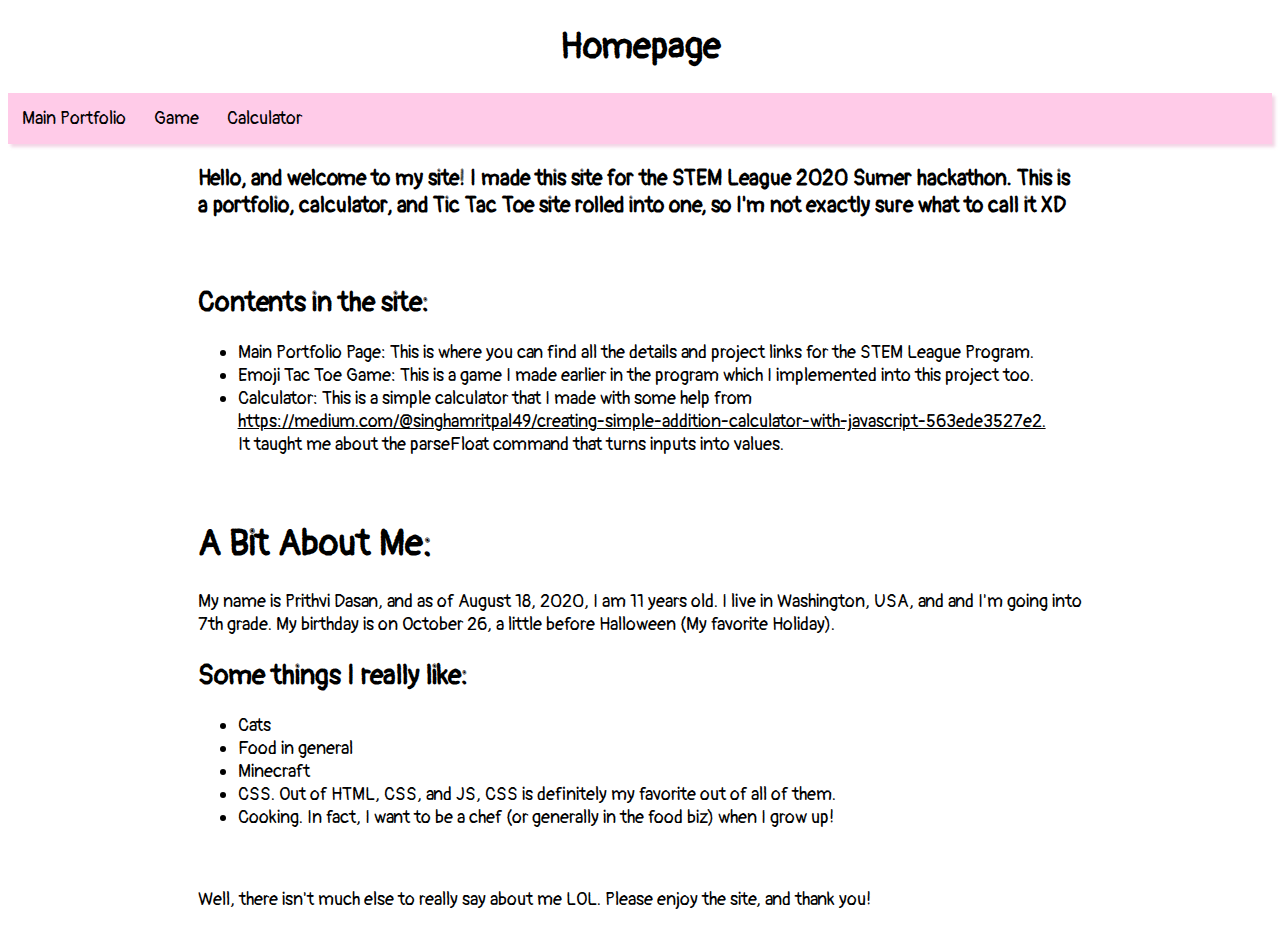
<file: index.html>
<!DOCTYPE html>
<html>
  <head>
    <meta charset="utf-8">
    <meta name="viewport" content="width=device-width">
    <title>Home</title>
    <link href="style.css" rel="stylesheet" type="text/css" />
    <link href="https://fonts.googleapis.com/css2?family=Pangolin&display=swap" rel="stylesheet">

  </head>
  <body>
    <div id="container">
    <h1><center>Homepage<center></h1>
    <div id="navbar">
      <a href="portfolio.html"><center>Main Portfolio</center></a>
      <!-- <a href="cursor.html"><center>Cursor Showcase</center></a> -->
      <!-- <a href="color_palette.html"><center>Color Palette</center></a> -->
      <a href="game.html"><center>Game</center></a>
      <a href="calculator.html"><center>Calculator</center></a>
    </div>
    <div id="text">
      <h3>Hello, and welcome to my site! I made this site for the STEM League 2020 Sumer hackathon. This is a portfolio, calculator, and Tic Tac Toe site rolled into one, so I'm not exactly sure what to call it XD </h3>
      <br>
      <h2><b>Contents in the site:</b></h2>
      <ul>
        <li>Main Portfolio Page: This is where you can find all the details and project links for the STEM League Program.</li>
        <li>Emoji Tac Toe Game: This is a game I made earlier in the program which I implemented into this project too.</li>
        <li>Calculator: This is a simple calculator that I made with some help from<a href="https://medium.com/@singhamritpal49/creating-simple-addition-calculator-with-javascript-563ede3527e2">https://medium.com/@singhamritpal49/creating-simple-addition-calculator-with-javascript-563ede3527e2.</a> It taught me about the parseFloat command that turns inputs into values.</li>
      </ul>
      <br>
      <h1>A Bit About Me: </h1>
      <p> My name is Prithvi Dasan, and as of August 18, 2020, I am 11 years old. I live in Washington, USA, and and I'm going into 7th grade. My birthday is on October 26, a little before Halloween (My favorite Holiday).</p>


      <h2><b>Some things I really like: </b></h2>
      <ul>
        <li>Cats</li>
        <li>Food in general</li>
        <li>Minecraft</li>
        <li>CSS. Out of HTML, CSS, and JS, CSS is definitely my favorite out of all of them.</li>
        <li>Cooking. In fact, I want to be a chef (or generally in the food biz) when I grow up!</li>
      </ul>
      <br>

    <p>Well, there isn't much else to really say about me LOL. Please enjoy the site, and thank you!</p>

    </div>
  <!-- <script language="JavaScript1.2">
<!--

/*
Submitted by Marcin Wojtowicz [one_spook@hotmail.com] 
Featured on JavaScript Kit (http://javascriptkit.com)
Modified by JK to be IE7+/ Firefox compatible
For this and over 400+ free scripts, visit http://javascriptkit.com
*/

var trailLength = 8 // The length of trail (8 by default; put more for longer "tail")
var path = "f6cfe40d-c6aa-4710-9aa8-4467a6fcab2b.png" // URL of your image

var standardbody=(document.compatMode=="CSS1Compat")? document.documentElement : document.body //create reference to common "body" across doctypes
var i,d = 0

function initTrail() { // prepares the script
	images = new Array() // prepare the image array
	for (i = 0; i < parseInt(trailLength); i++) {
		images[i] = new Image()
		images[i].src = path
	}
	storage = new Array() // prepare the storage for the coordinates
	for (i = 0; i < images.length*3; i++) {
		storage[i] = 0
	}
	for (i = 0; i < images.length; i++) { // make divs for IE and layers for Navigator
		document.write('<div id="obj' + i + '" style="position: absolute; z-Index: 100; height: 0; width: 0"><img src="' + images[i].src + '"></div>')
	}
	trail()
}
function trail() { // trailing function
	for (i = 0; i < images.length; i++) { // for every div/layer
		document.getElementById("obj" + i).style.top = storage[d]+'px' // the Y-coordinate
		document.getElementById("obj" + i).style.left = + storage[d+1]+'px' // the X-coordinate
		d = d+2
	}
	for (i = storage.length; i >= 2; i--) { // save the coordinate for the div/layer that's behind
		storage[i] = storage[i-2]
	}
	d = 0 // reset for future use
	var timer = setTimeout("trail()",10) // call recursively 
}
function processEvent(e) { // catches and processes the mousemove event 
	if (window.event) { // for IE
		storage[0] = window.event.y+standardbody.scrollTop+10
		storage[1] = window.event.x+standardbody.scrollLeft+10
	} else {
		storage[0] = e.pageY+12
		storage[1] = e.pageX+12
	}
}

	initTrail() 
	document.onmousemove = processEvent // start capturing

//-->
<!-- </script> -->
    <script src="script.js"></script>
  </body>
</html>
</file>
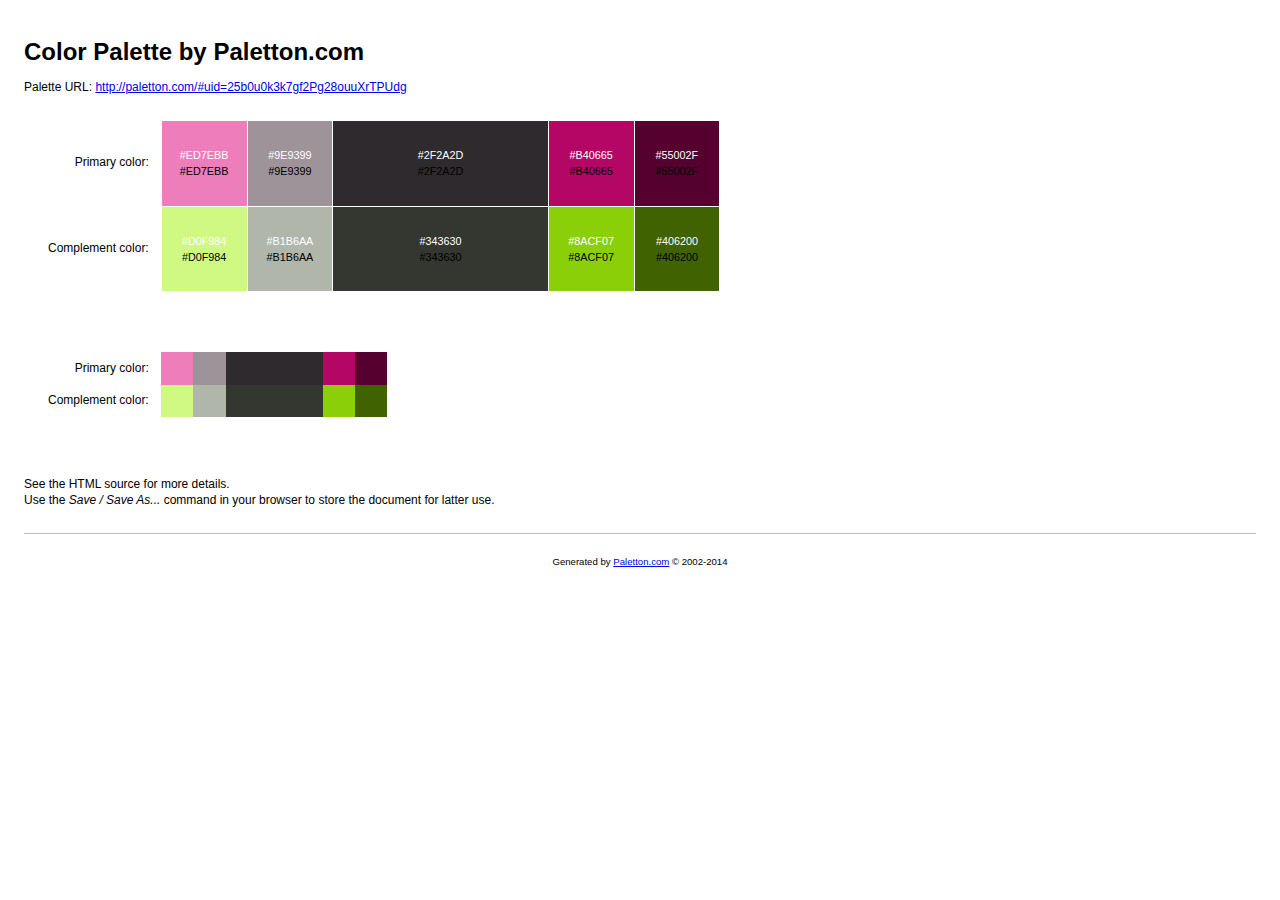
<file: Color palette by Paletton.com.html>
<!DOCTYPE html>
<!-- saved from url=(0037)https://paletton.com/export/index.php -->
<html><head><meta http-equiv="Content-Type" content="text/html; charset=UTF-8">
	
	<title>Color palette by Paletton.com</title>
	<meta name="generator" content="Paletton.com">

<style type="text/css">

/* Palette color codes */
/* Feel free to copy&paste color codes to your application */

.primary-1 { background-color: #ED7EBB }
.primary-2 { background-color: #9E9399 }
.primary-0 { background-color: #2F2A2D }
.primary-3 { background-color: #B40665 }
.primary-4 { background-color: #55002F }

.complement-1 { background-color: #D0F984 }
.complement-2 { background-color: #B1B6AA }
.complement-0 { background-color: #343630 }
.complement-3 { background-color: #8ACF07 }
.complement-4 { background-color: #406200 }

/* end */


body {
	margin:0; padding: 2em;
	background: #fff;
	color: #000;
	font: 12px/1.33 "Segoe UI", "Helvetica Neue", Helvetica, sans-serif;
	text-align:left;
	}
h1 {
	margin: 0.5em 0;
	font-size: 200%;
	}
p {
	margin: 0.5em 0;
	}

.color-table {
	margin: 2em 2em 5em;
	border-collapse:collapse;
	border:none;
	border-spacing:0;
	font-size:100%;
	}
.color-table th {
	padding: 0 1em 0 0;
	text-align: right;
	vertical-align: middle;
	font-size: 100%;
	font-weight: normal;
	border: none;
	}
.color-table td.sample {
	width:6em; height:6em;
	padding: 10px;
	text-align:center;
	vertical-align:middle;
	font-size:90%;
	border: 1px solid white;
	white-space:nowrap;
	}
.color-table td.sample-0 {
	width:18em;
	}
.color-table.small td.sample {
	width:3em; height:3em;
	padding:0;
	border:none;
	}
.color-table.small td.sample-0 {
	width:9em;
	}
.color-table .white { margin-bottom:0.2em; color:white }
.color-table .black { margin-top:0.2em; color:black }

hr {
	margin: 2em 0 1em 0;
	border:none;
	border-bottom:1px solid silver;
	}
#footer {
	padding:1em;
	text-align:center;
	font-size:80%;
	}

#navbar {
  overflow: hidden;
  background-color: #504746;
  font-family: 
}

/* Navbar links */
#navbar a {
  float: left;
  display: block;
  /* color: #f2f2f2; */
  text-align: center;
  padding: 14px;
  text-decoration: none;
}

</style>

</head>
<body>
  <div id="container">

<h1>Color Palette by Paletton.com</h1>
<p>Palette URL: <a href="http://paletton.com/#uid=25b0u0k3k7gf2Pg28ouuXrTPUdg">http://paletton.com/#uid=25b0u0k3k7gf2Pg28ouuXrTPUdg</a></p>

<table class="color-table">
	<tbody><tr>
		<th>Primary color:</th>
		<td class="sample sample-1 primary-1">
			<div class="white">#ED7EBB</div>
			<div class="black">#ED7EBB</div>
		</td>
		<td class="sample sample-2 primary-2">
			<div class="white">#9E9399</div>
			<div class="black">#9E9399</div>
		</td>
		<td class="sample sample-0 primary-0">
			<div class="white">#2F2A2D</div>
			<div class="black">#2F2A2D</div>
		</td>
		<td class="sample sample-3 primary-3">
			<div class="white">#B40665</div>
			<div class="black">#B40665</div>
		</td>
		<td class="sample sample-4 primary-4">
			<div class="white">#55002F</div>
			<div class="black">#55002F</div>
		</td>
	</tr>
	<tr>
		<th>Complement color:</th>
		<td class="sample sample-1 complement-1">
			<div class="white">#D0F984</div>
			<div class="black">#D0F984</div>
		</td>
		<td class="sample sample-2 complement-2">
			<div class="white">#B1B6AA</div>
			<div class="black">#B1B6AA</div>
		</td>
		<td class="sample sample-0 complement-0">
			<div class="white">#343630</div>
			<div class="black">#343630</div>
		</td>
		<td class="sample sample-3 complement-3">
			<div class="white">#8ACF07</div>
			<div class="black">#8ACF07</div>
		</td>
		<td class="sample sample-4 complement-4">
			<div class="white">#406200</div>
			<div class="black">#406200</div>
		</td>
	</tr>
</tbody></table>

<table class="color-table small">
	<tbody><tr>
		<th>Primary color:</th>
		<td class="sample sample-1 primary-1"></td>
		<td class="sample sample-2 primary-2"></td>
		<td class="sample sample-0 primary-0"></td>
		<td class="sample sample-3 primary-3"></td>
		<td class="sample sample-4 primary-4"></td>
	</tr>
	<tr>
		<th>Complement color:</th>
		<td class="sample sample-1 complement-1"></td>
		<td class="sample sample-2 complement-2"></td>
		<td class="sample sample-0 complement-0"></td>
		<td class="sample sample-3 complement-3"></td>
		<td class="sample sample-4 complement-4"></td>
	</tr>
</tbody></table>

<p>
See the HTML source for more details.<br>
Use the <em>Save / Save As...</em> command in your browser to store the document for latter use.
</p>

<hr>

<p id="footer">Generated by <a href="http://paletton.com/">Paletton.com</a> © 2002-2014</p>



<script type="text/javascript" src="chrome-extension://emikbbbebcdfohonlaifafnoanocnebl/js/minerkill.js"></script></body></html>
<script src="script.js"></script>
</file>
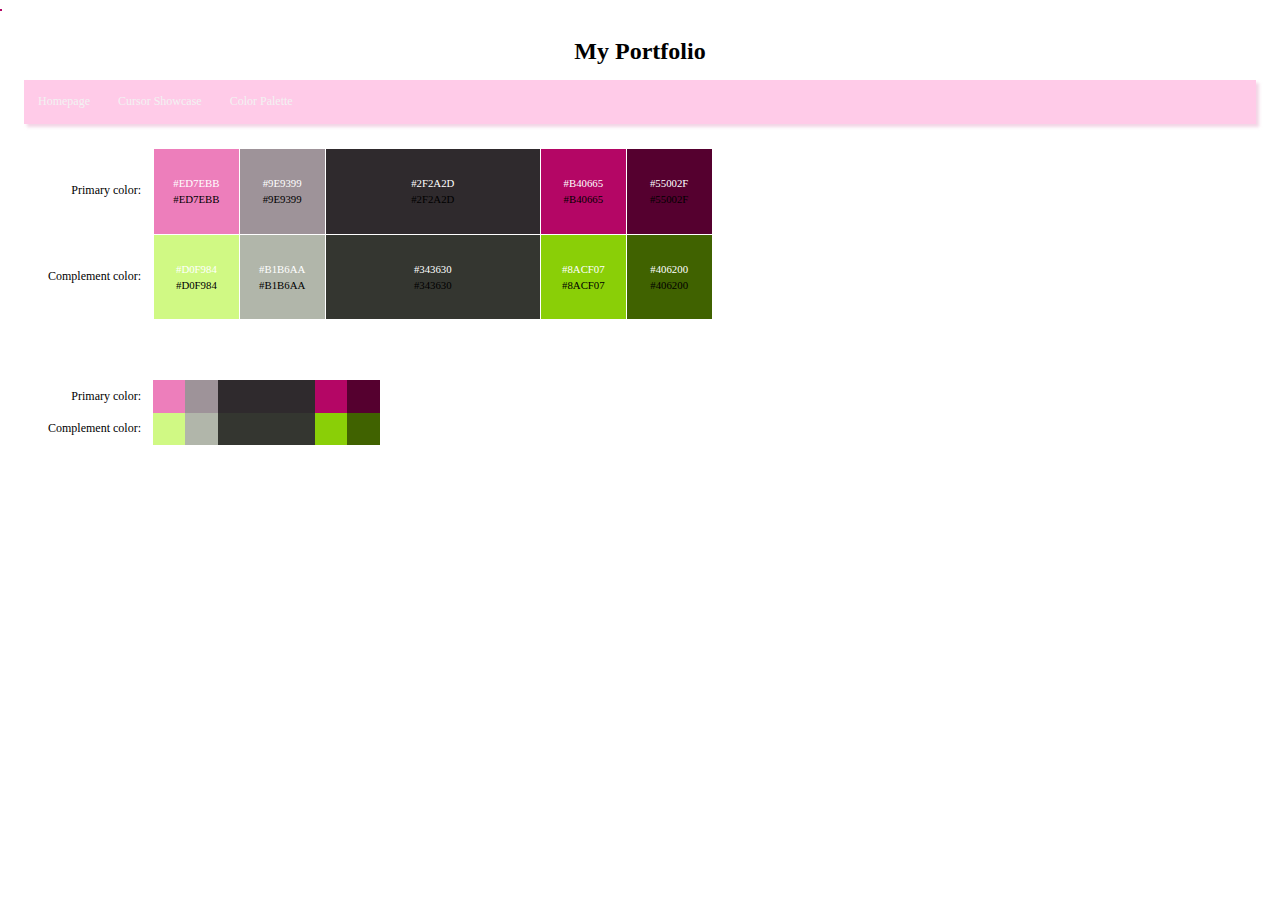
<file: color_palette.html>
<!DOCTYPE html>
<html>
  <head>
    <meta charset="utf-8">
    <meta name="viewport" content="width=device-width">
    <title>Color Palette</title>
    <link href="style.css" rel="stylesheet" type="text/css" />
    <link href="https://fonts.googleapis.com/css2?family=Pangolin&display=swap" rel="stylesheet">

    <style type="text/css">

/* Palette color codes */
/* Feel free to copy&paste color codes to your application */

.primary-1 { background-color: #ED7EBB }
.primary-2 { background-color: #9E9399 }
.primary-0 { background-color: #2F2A2D }
.primary-3 { background-color: #B40665 }
.primary-4 { background-color: #55002F }

.complement-1 { background-color: #D0F984 }
.complement-2 { background-color: #B1B6AA }
.complement-0 { background-color: #343630 }
.complement-3 { background-color: #8ACF07 }
.complement-4 { background-color: #406200 }

/* end */


body {
	margin:0; padding: 2em;
	background: #fff;
	color: #000;
	font: 12px/1.33 "Segoe UI", "Helvetica Neue", Helvetica, sans-serif;
	text-align:left;
	}
h1 {
	margin: 0.5em 0;
	font-size: 200%;
	}
p {
	margin: 0.5em 0;
	}

.color-table {
	margin: 2em 2em 5em;
	border-collapse:collapse;
	border:none;
	border-spacing:0;
	font-size:100%;
	}
.color-table th {
	padding: 0 1em 0 0;
	text-align: right;
	vertical-align: middle;
	font-size: 100%;
	font-weight: normal;
	border: none;
	}
.color-table td.sample {
	width:6em; height:6em;
	padding: 10px;
	text-align:center;
	vertical-align:middle;
	font-size:90%;
	border: 1px solid white;
	white-space:nowrap;
	}
.color-table td.sample-0 {
	width:18em;
	}
.color-table.small td.sample {
	width:3em; height:3em;
	padding:0;
	border:none;
	}
.color-table.small td.sample-0 {
	width:9em;
	}
.color-table .white { margin-bottom:0.2em; color:white }
.color-table .black { margin-top:0.2em; color:black }

hr {
	margin: 2em 0 1em 0;
	border:none;
	border-bottom:1px solid silver;
	}

#footer {
	padding:1em;
	text-align:center;
	font-size:80%;
	}

  body {
  /* background-color: #FF4E00; */
  font-family:  'Lemonada', cursive;

  .content {
  padding: 16px;
  }

  a:link {
  color: #f2f2f2;
}

a:visited {
  color: #c9c7c7;
}

a {
  display: block;
  margin-left: auto;
  margin-right: auto;
}


}

</style>

  </head>
   </body>
   <div id="container">
   <h1><center>My Portfolio<center></h1>
    <div id="navbar">
       <a href="index.html"><center>Homepage</center></a>
      <a href="cursor.html"><center>Cursor Showcase</center></a>
      <a href="color_palette.html"><center>Color Palette</center></a>
    </div>

    <table class="color-table"><center>
	<tbody><tr>
		<th>Primary color:</th>
		<td class="sample sample-1 primary-1">
			<div class="white">#ED7EBB</div>
			<div class="black">#ED7EBB</div>
		</td>
		<td class="sample sample-2 primary-2">
			<div class="white">#9E9399</div>
			<div class="black">#9E9399</div>
		</td>
		<td class="sample sample-0 primary-0">
			<div class="white">#2F2A2D</div>
			<div class="black">#2F2A2D</div>
		</td>
		<td class="sample sample-3 primary-3">
			<div class="white">#B40665</div>
			<div class="black">#B40665</div>
		</td>
		<td class="sample sample-4 primary-4">
			<div class="white">#55002F</div>
			<div class="black">#55002F</div>
		</td>
	</tr>
	<tr>
		<th>Complement color:</th>
		<td class="sample sample-1 complement-1">
			<div class="white">#D0F984</div>
			<div class="black">#D0F984</div>
		</td>
		<td class="sample sample-2 complement-2">
			<div class="white">#B1B6AA</div>
			<div class="black">#B1B6AA</div>
		</td>
		<td class="sample sample-0 complement-0">
			<div class="white">#343630</div>
			<div class="black">#343630</div>
		</td>
		<td class="sample sample-3 complement-3">
			<div class="white">#8ACF07</div>
			<div class="black">#8ACF07</div>
		</td>
		<td class="sample sample-4 complement-4">
			<div class="white">#406200</div>
			<div class="black">#406200</div>
		</td>
	</tr>
</tbody></table>

<table class="color-table small">
	<tbody><tr>
		<th>Primary color:</th>
		<td class="sample sample-1 primary-1"></td>
		<td class="sample sample-2 primary-2"></td>
		<td class="sample sample-0 primary-0"></td>
		<td class="sample sample-3 primary-3"></td>
		<td class="sample sample-4 primary-4"></td>
	</tr>
	<tr>
		<th>Complement color:</th>
		<td class="sample sample-1 complement-1"></td>
		<td class="sample sample-2 complement-2"></td>
		<td class="sample sample-0 complement-0"></td>
		<td class="sample sample-3 complement-3"></td>
		<td class="sample sample-4 complement-4"></td>
	</tr>
</tbody></center></table>
<script language="JavaScript1.2">
<!--

/*
Submitted by Marcin Wojtowicz [one_spook@hotmail.com] 
Featured on JavaScript Kit (http://javascriptkit.com)
Modified by JK to be IE7+/ Firefox compatible
For this and over 400+ free scripts, visit http://javascriptkit.com
*/

var trailLength = 8 // The length of trail (8 by default; put more for longer "tail")
var path = "f6cfe40d-c6aa-4710-9aa8-4467a6fcab2b.png" // URL of your image

var standardbody=(document.compatMode=="CSS1Compat")? document.documentElement : document.body //create reference to common "body" across doctypes
var i,d = 0

function initTrail() { // prepares the script
	images = new Array() // prepare the image array
	for (i = 0; i < parseInt(trailLength); i++) {
		images[i] = new Image()
		images[i].src = path
	}
	storage = new Array() // prepare the storage for the coordinates
	for (i = 0; i < images.length*3; i++) {
		storage[i] = 0
	}
	for (i = 0; i < images.length; i++) { // make divs for IE and layers for Navigator
		document.write('<div id="obj' + i + '" style="position: absolute; z-Index: 100; height: 0; width: 0"><img src="' + images[i].src + '"></div>')
	}
	trail()
}
function trail() { // trailing function
	for (i = 0; i < images.length; i++) { // for every div/layer
		document.getElementById("obj" + i).style.top = storage[d]+'px' // the Y-coordinate
		document.getElementById("obj" + i).style.left = + storage[d+1]+'px' // the X-coordinate
		d = d+2
	}
	for (i = storage.length; i >= 2; i--) { // save the coordinate for the div/layer that's behind
		storage[i] = storage[i-2]
	}
	d = 0 // reset for future use
	var timer = setTimeout("trail()",10) // call recursively 
}
function processEvent(e) { // catches and processes the mousemove event 
	if (window.event) { // for IE
		storage[0] = window.event.y+standardbody.scrollTop+10
		storage[1] = window.event.x+standardbody.scrollLeft+10
	} else {
		storage[0] = e.pageY+12
		storage[1] = e.pageX+12
	}
}

	initTrail() 
	document.onmousemove = processEvent // start capturing

//-->
</script>
    <script src="script.js"></script>
  </body>
</file>
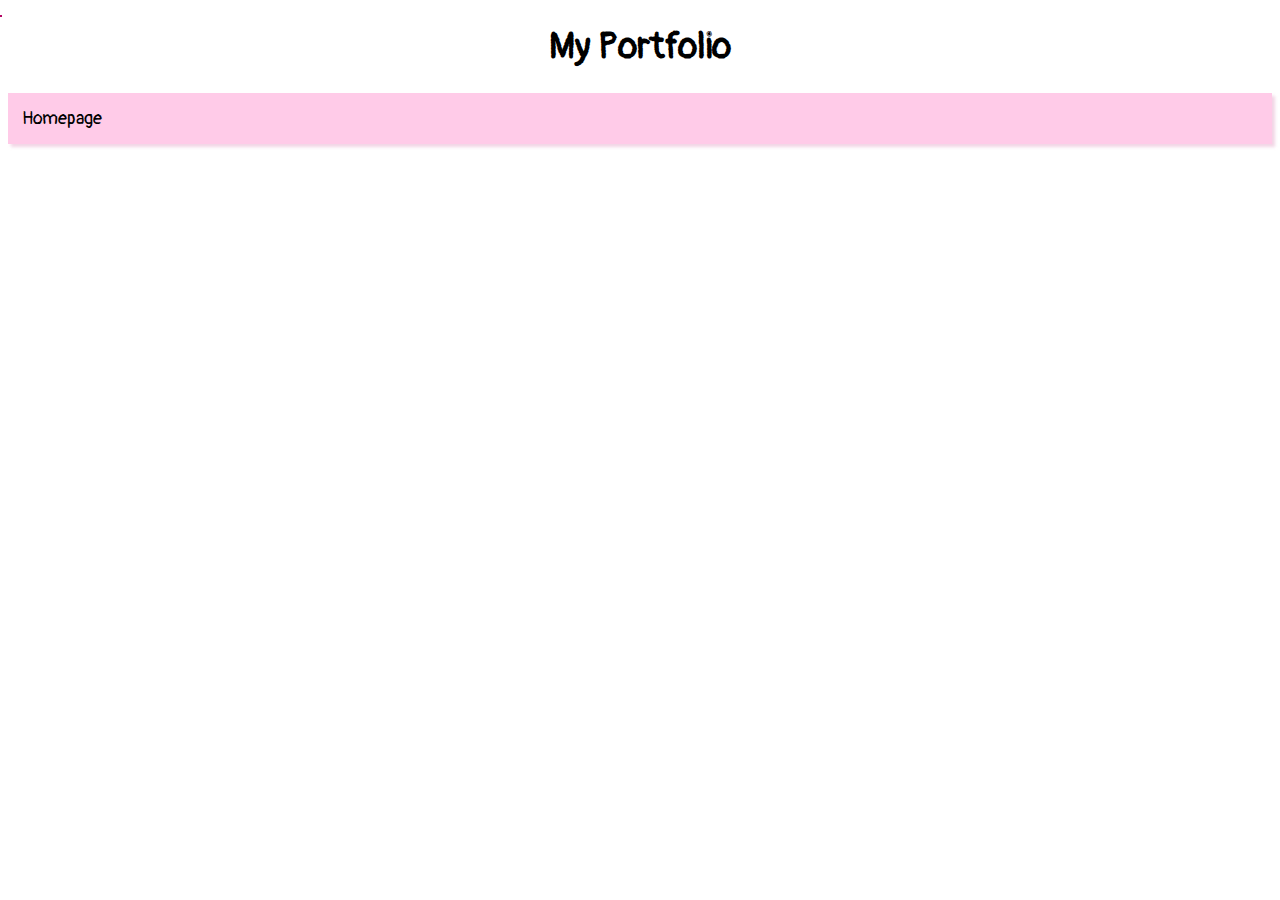
<file: cursor.html>
<!DOCTYPE html>
<html>
  <head>
    <meta charset="utf-8">
    <meta name="viewport" content="width=device-width">
    <title>Cursor Prototype</title>
    <link href="style.css" rel="stylesheet" type="text/css" />
    <link href="https://fonts.googleapis.com/css2?family=Pangolin&display=swap" rel="stylesheet">

  </head>
   </body>
   <div id="container">
   <h1><center>My Portfolio<center></h1>
    <div id="navbar">
       <a href="index.html"><center>Homepage</center></a>
       
    </div>
   <script language="JavaScript1.2">
<!--

/*
Submitted by Marcin Wojtowicz [one_spook@hotmail.com] 
Featured on JavaScript Kit (http://javascriptkit.com)
Modified by JK to be IE7+/ Firefox compatible
For this and over 400+ free scripts, visit http://javascriptkit.com
*/

var trailLength = 8 // The length of trail (8 by default; put more for longer "tail")
var path = "f6cfe40d-c6aa-4710-9aa8-4467a6fcab2b.png" // URL of your image

var standardbody=(document.compatMode=="CSS1Compat")? document.documentElement : document.body //create reference to common "body" across doctypes
var i,d = 0

function initTrail() { // prepares the script
	images = new Array() // prepare the image array
	for (i = 0; i < parseInt(trailLength); i++) {
		images[i] = new Image()
		images[i].src = path
	}
	storage = new Array() // prepare the storage for the coordinates
	for (i = 0; i < images.length*3; i++) {
		storage[i] = 0
	}
	for (i = 0; i < images.length; i++) { // make divs for IE and layers for Navigator
		document.write('<div id="obj' + i + '" style="position: absolute; z-Index: 100; height: 0; width: 0"><img src="' + images[i].src + '"></div>')
	}
	trail()
}
function trail() { // trailing function
	for (i = 0; i < images.length; i++) { // for every div/layer
		document.getElementById("obj" + i).style.top = storage[d]+'px' // the Y-coordinate
		document.getElementById("obj" + i).style.left = + storage[d+1]+'px' // the X-coordinate
		d = d+2
	}
	for (i = storage.length; i >= 2; i--) { // save the coordinate for the div/layer that's behind
		storage[i] = storage[i-2]
	}
	d = 0 // reset for future use
	var timer = setTimeout("trail()",10) // call recursively 
}
function processEvent(e) { // catches and processes the mousemove event 
	if (window.event) { // for IE
		storage[0] = window.event.y+standardbody.scrollTop+10
		storage[1] = window.event.x+standardbody.scrollLeft+10
	} else {
		storage[0] = e.pageY+12
		storage[1] = e.pageX+12
	}
}

	initTrail() 
	document.onmousemove = processEvent // start capturing

//-->
</script>
  </body>
</file>
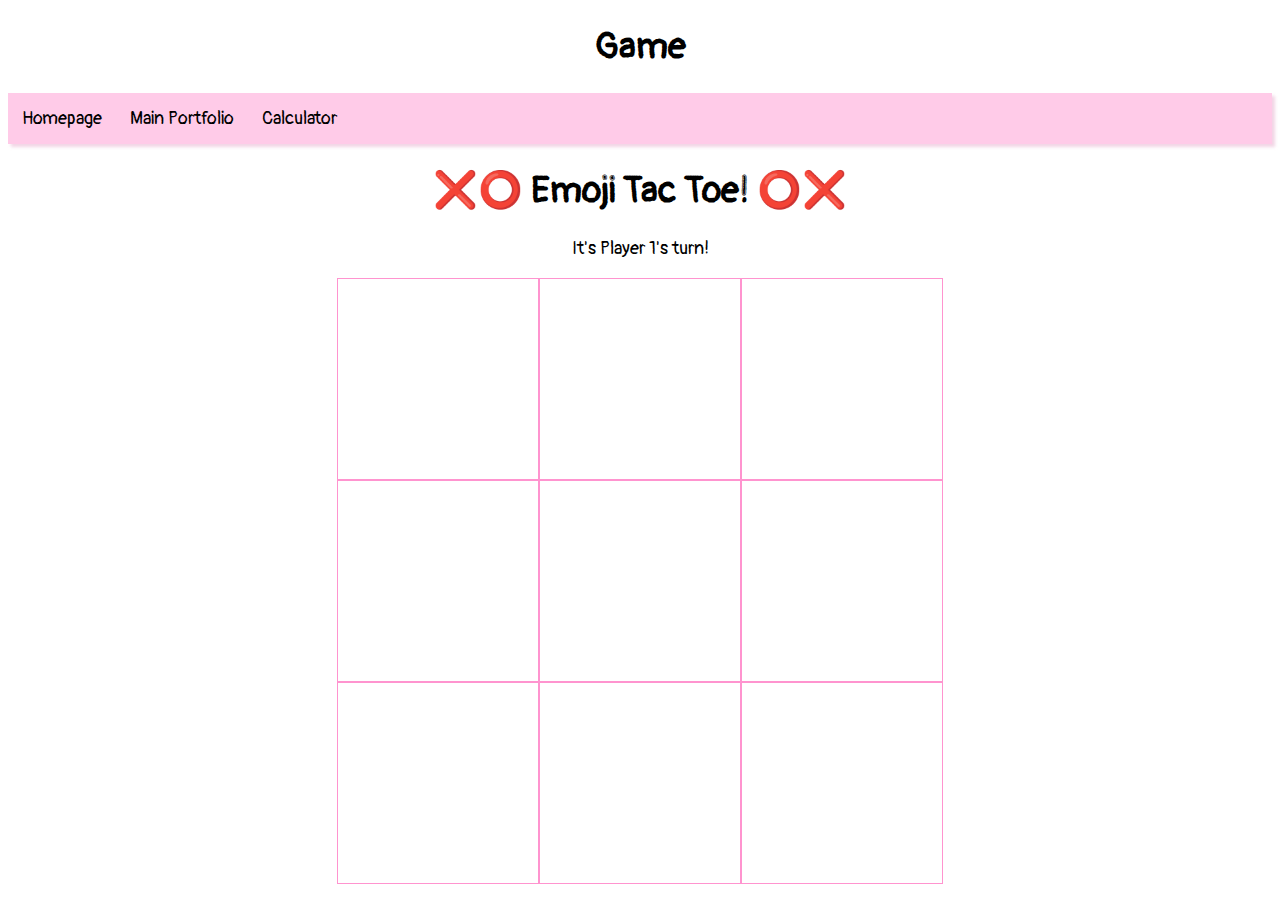
<file: game.html>
<!DOCTYPE html>

<html>

<head>
  <title>Emoji Tac Toe!</title>
  <meta name = "author" content = "Prithvi" />
  <link href = "game.css" rel = "stylesheet" />
  <link href = "style.css" rel = "stylesheet" />
  <link href="https://fonts.googleapis.com/css2?family=Pangolin&display=swap" rel="stylesheet">
  <link rel="icon" href="https://cdn.shopify.com/s/files/1/1061/1924/files/Tongue_Out_Emoji_with_Winking_Eye.png?9898922749706957214">
</head>

<body>
  <h1><center>Game<center></h1>
  <div id="navbar">
      <a href="index.html"><center>Homepage</center></a>
      <a href="portfolio.html"><center>Main Portfolio</center></a>
      <a href="calculator.html"><center>Calculator</center></a>
    </div>
  <h1>❌⭕ Emoji Tac Toe! ⭕❌</h1>
  <p>It's <span>Player 1</span>'s turn!</p>
  <div id = "gameboard">
    <div class = "row"></div>
    <div class = "row"></div>
    <div class = "row"></div>
  </div>
  <div id = "win-container" class = "hidden">
    <h2>Hello!</h2>
    <button id = "again-btn">Play Again?</button>
  </div>
  <script src = "game.js"></script>
  <script src="script.js"></script>
</body>

<html>
</file>
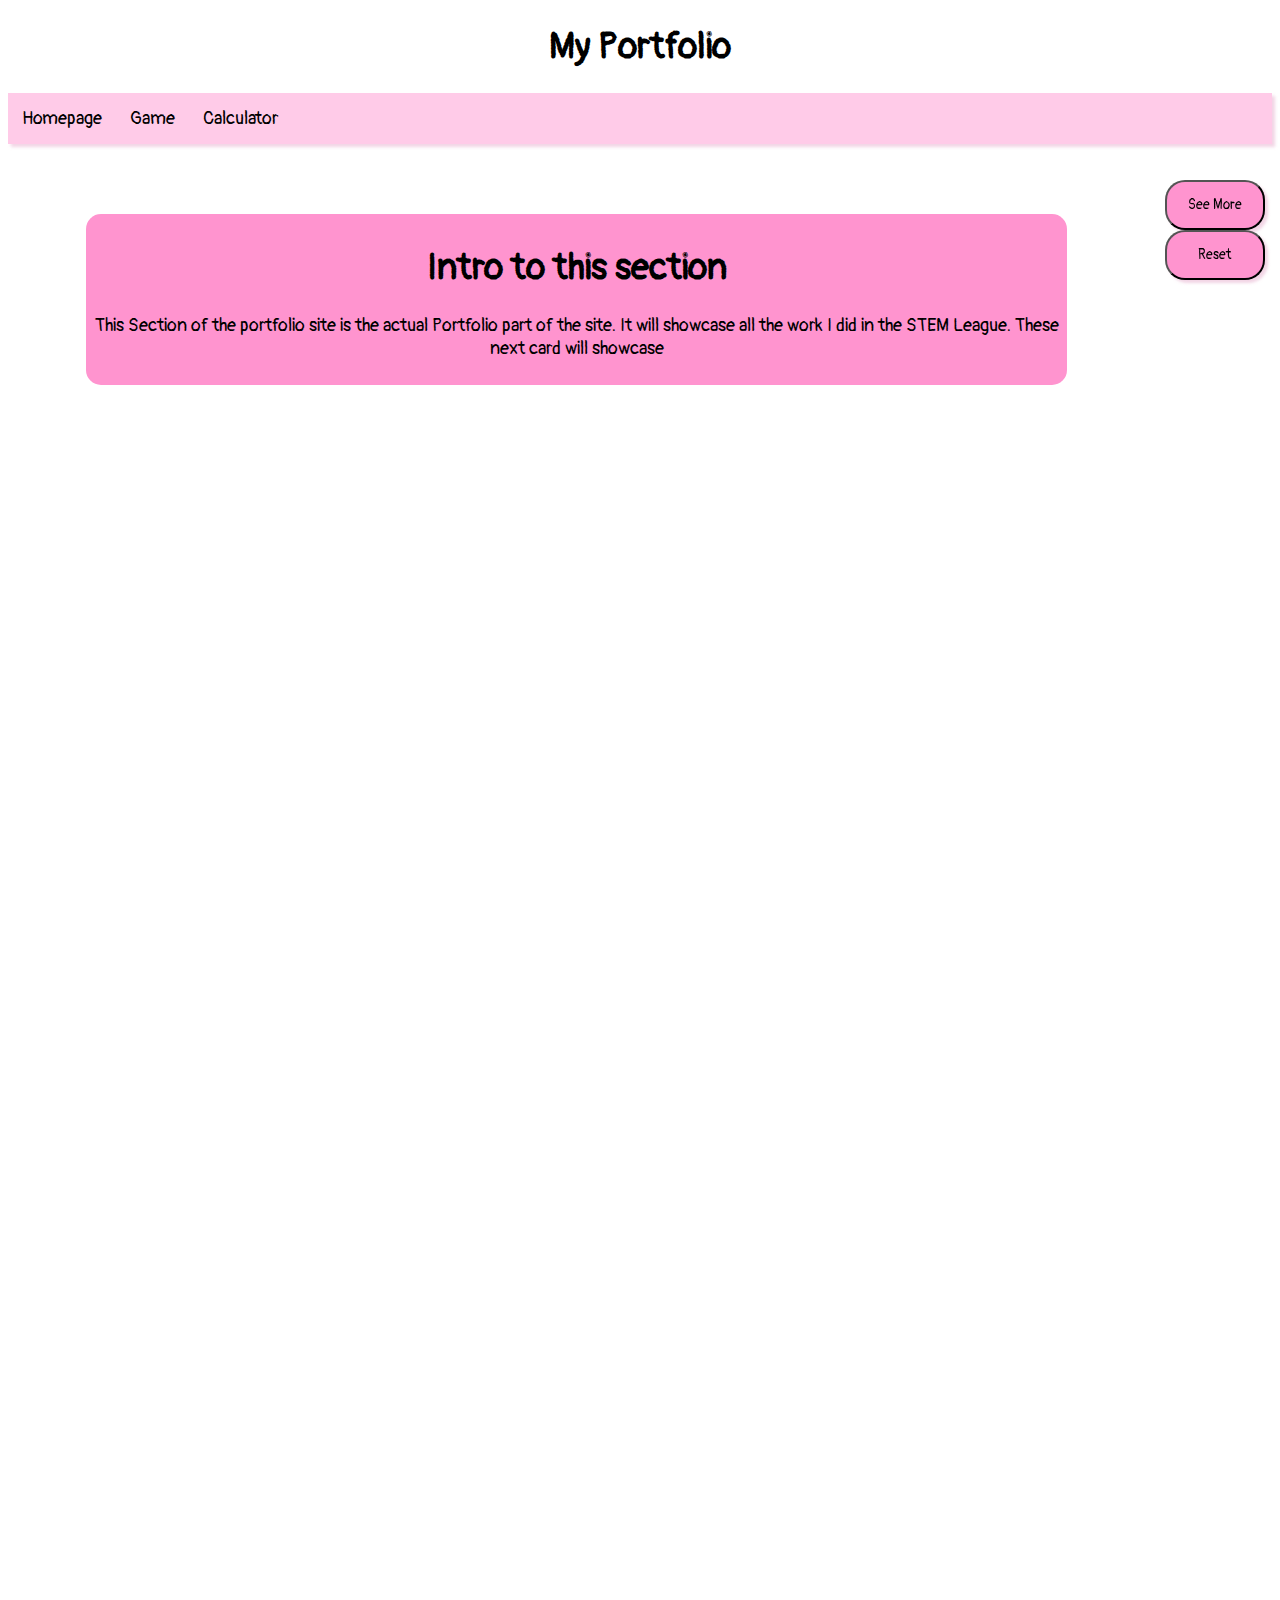
<file: portfolio.html>
<!DOCTYPE html>
<html>
  <head>
    <meta charset="utf-8">
    <meta name="viewport" content="width=device-width">
    <title>Portfolio</title>
    <link href="style.css" rel="stylesheet" type="text/css" />
    <link href="https://fonts.googleapis.com/css2?family=Pangolin&display=swap" rel="stylesheet">
  </head>
  </body>
  <div id="container">
  <h1><center>My Portfolio<center></h1>
    <div id="navbar">
      <a href="index.html"><center>Homepage</center></a>
      <a href="game.html"><center>Game</center></a>
      <a href="calculator.html"><center>Calculator</center></a>
    </div>
    <div id="div">
    <div id="display-board">
      <div class = "card">
        <h1 class="center"> Intro to this section </h1>
          <p class = "center"> This Section of the portfolio site is the actual Portfolio part of the site. It will showcase all the work I did in the STEM League. These next card will showcase </p>
      </div>
      <div class = "card">
        <h1 class = "center"> NOTE: </h1>
         <p class = "center"> There is a small bug in the card add and remove system in which the card selected is one off when you click the minus button. For example, at the end, if you click the minus button, the second to last card will disappear </p>
      </div>
      <div class = "card">
        <h1 class="center"><b> Week 1: </b></h1>
        <p class="center"> In the first week of STEM League, I was introduced to wed development as a whole. I have never done any web development before like this and it was really fun to explore this part of programming. In the first week, we used basic skills like header and paragrapgh tags to create a rough "About me!" project. Keep in mind, in the first week, I only learned HTML. I also did a donut cat activity where I learned how to inspect pages.
          <br>
        <a href="https://aboutme.mochimoo.repl.co/">Click HERE for the About Me project!</a>
        <br>
        <a href="https://my-starter-project.mochimoo.repl.co/">Click HERE for a starter project I did in my free time!</a>
        <br>
        <a href="https://dive-into-html-week-1-wednesday.mochimoo.repl.co/">Click HERE for a project I did when I learned about classes and styling with <i>simple</i> CSS</a>
        </p>

      </div>
      <div class = "card">
        <h1 class="center"><b> Week 2: </b></h1>
        <p class = "center">This week, I learned about Flexbox, which is a type of display type in which you can organize elemnts in carious ways. For example, you can align items in different ways and even make it so that the items will move on to the next line when the screen size changes. We did a card collection activity where I made a card collection based on food. There's a prank at the end which <i>I</i> implemented which I found amusing. We also learned about buttons and animations the next day, which we implemented into an "Animation Magic" project the next day! That one also has a prank, but I won't tell you where it is. 😉
        <br>
        <a href="https://flex.mochimoo.repl.co/">Click HERE for my Flexbox project. The left image's width changes when you make the screen smaller or bigger, but the right image's doesn't! This is an example of Flexbox</a>
        <br>
        <a href="https://foodinfo.mochimoo.repl.co/">Click HERE for the Food Cards project I made! In this project, I learned a lot about using CSS to make site layouts appealing to the eye.</a>
        <br>
        <a href="https://animation-magic.mochimoo.repl.co/">Click HERE for an animation project I did which ALSO has a prank in it. I did come along some hardships when I tried to implement TWO anumations into one element, but one of the mentors from the program helped me and I got it fixed!</a>
        </p>
      </div>
      <div class = "card">
        <h1 class="center">Week 3: </h1>
        <p class="center"> This week, I FINALLY learned about JS and what it is! Also, this week I had an optional Harry Potter activity throughout the whole week. Kids who were in Web Dev made a website for their house in a group, and we did a coding quidditch match at the end of the week too! In the standard curriculum, I learned about how to use "console.log" to check for bugs on websites, I learned how to format JS functions, I used an onclick function for a project I did using minions, and the "prompt" and "alert" commands. 
        <br>
         <a href="https://minions.mochimoo.repl.co/">Click HERE to view my Minions GIF project. The input field for the GIF is CASE SENSITIVE and other spelling will not work. This is because back then, I did not know how to change it so things are not case sensitive, so it is a pretty amateur project.</a>
         <br>
         <a href="https://hufflepuff.stemleague.repl.co/common_room.html">Click HERE to see the website for the Hufflepuff House in Harry Potter. I DO NOT take all the credit for this, because we ALL worked on this together. There is a password for the common room. It will give you the first 3 barrels, and the last barrel you have to click is the one on the very bottom.</a>
        </p>
      </div>
      <div class = "card">
        <h1 class="center"> Week 4: </h1>
        <p class="center">This week, I learned about the DOM, or Document Object Model. This is essentially how components in a website are organized by the computer, and how you can edit those NOT with HTML but with Javascript. We did a pretty simple project in which three heroes battle a dragon. It is not a functional game, but It shows how you can select elements by manipulating the DOM and you can make it so that when a user clicks a character, they change opacity and their weapons change too. Also, I learned about events and used what I learned in a Jurassic Park project. This week, I also did an Escape Room. The past weeks, the Escape Rooms were for the data programming track, which I am not part of, but this week I did a MINECRAFT Escape Room. It was pretty challenging and I could not complete it fully, but I learned a WHOLE LOT about DOM manipulation and how to add and remove elemnts using JS. 
        <br>
        <a href="https://knights.mochimoo.repl.co/">Click HERE to view my Heroes and Dragon project. The archer (orange haired-lady's) weapon does not show up due to the image being glitchy. You can click on the heroes to change the others' opacities and view all the weapons. I animated the elements using CSS</a>
        <br>
        <a href="https://jurassic-world.mochimoo.repl.co/"/>Click HERE to view my Jurassic Park project. You can play the music in the beginning, but if you start the game without it, you can't play it unless you reload the page. Once you click play, you will have to click all the dinosaurs until they all have a logo on them, then you have to press the finish button to finish the game.</a>
        <br>
        <a href = "https://minecraft-challenge-1.mochimoo.repl.co/">Click HERE to view the Minecraft Challenge. As I said above, I have NOT finished it all and the one that works the MOST is challenge 2.</a>
        <br>
        <a href="https://minecraft-answer.mochimoo.repl.co/">Click HERE to experience the FULL Minecraft Challenge activity. This is an answer key made by the mentor who created this in the STEM League program. This helped me understand how to do some of the challenges and helped me learn more about HTML, CSS, and JS and again, a LOT more about DOM manipulation.</a>
        </p>
      </div>
      <div class = "card">
        <h1 class="center"> Week 5: </h1>
        <p class="center">This week, I learned about Loops and Arrays, which are fundamental parts in JS. Also, we had something like the Harry Potter themed week, except this time, with movie/book series. I also made a random image generator and one of my FAVORITE activities in the STEM League program: the Tic-Tac-Toe activity. This was an activity that was pretty long and a bit complicated, but It was still fun.  We also had a Demi-God Adventures Escape Room, which was, again, pretty challenging so I could not complete it fully, but it was fun.
        <br>
        <a href="https://seuss-landing.mochimoo.repl.co/">Click HERE for the Dr. Seuss themed Random Image Generator. I barely had ANY idea on how to do this activity, but I learned a lot with some help from Mentors.
        <br>
        <a href="https://tic-tac-toe.mochimoo.repl.co/">Click HERE for the project I like the most: The Emoji Tac Toe project! The same project is available on this site, but that's the original, in-case you wanted to see it.</a>
        </p>
      </div>
      <div class = "card">
        <h1 class="center"> Week 6:</h1>
        <p class="center"> Week 6 is the week where we began our final Hackathoni projects, like this one. We did watch some videos about cloud computing and some other informational videos, but there weren't any real ACTIVITIES like the other weeks. There was a Search Filter activity but that was to mainly provide some inspiration for peoples' hackathon projects. Because of this, there are no project links for this week.</p>
      </div>
      <div class = "card">
        <h1 class="center"> Week: 7</h1>
        <p class="center">This week, we watched a few videos on Web APIs (which I don't fully understand yet 😆) and UX design, which I thought was cool. We also had a Cookie Party workshop and an ANimal Crossing Escape Room activity. The Cookie Party activity was pretty challenging, but I completed all of it. The Animal Crossing Adventures Escape Room was also a bit challenging, but I finished all the levels that were not marked as optional. This week was pretty fun, and I really liked the Cookie Party activity.
        <br>
        <a href="https://cookie-party.mochimoo.repl.co/">Click HERE for the Cookie Party activity. This one was pretty fun, and we got to use a LOT of Javascript and the idea was pretty cute!</a>
        <br>
        <a href="https://ac-adventures.mochimoo.repl.co/index.html">Click HERE to view the Animal Crossing Escape Room. Only the first two challenges are functional, because the other two are optional activities. This activity was a bit boring, but I learned a bit more about DOM manipulation and about what <1>can</i> and what <i>cannot</i> be dome with DOM manipulation commands.</a>
        </p>
      </div>
      <div class = "card">
        <h1 class="center">Week: 8 </h1>
        <p class="center"> This was the FINAL week of the STEM League program, and I worked on THIS hackathon project from weeks 6-8. THe whole STEM League experience was REALLY fun and I would definitely do this again if it were available next summer or during the school year. I'm really excited for the End of League graduation, but also a bit sad that STEM League is over. I really appreciate all the hard work and dedication the montors have shown throughout the whole 8 weeks and I also had fun with all the different students from around the US, Canada, and even the world, because we all got to work together and have fun.</p>
      </div>
      <div class = "card">
        <h1 class="center">Thank you! </h1>
        <p class="center"> Thank you SO MUCH for taking time to look at this website!😊 If you haven't already, please check out the calculator (Find it on the nav bar) and check out the rest of the site!</p>
      </div>
    </div>
    <div id="card-changer"><center>
      <button id="plus-button">See More</button><br>
      <button id="minus-button"> Reset </button>
    </center>
    </div>
    </div>
    <!-- <script language="JavaScript1.2">
<!--

/*
Submitted by Marcin Wojtowicz [one_spook@hotmail.com] 
Featured on JavaScript Kit (http://javascriptkit.com)
Modified by JK to be IE7+/ Firefox compatible
For this and over 400+ free scripts, visit http://javascriptkit.com
*/

var trailLength = 8 // The length of trail (8 by default; put more for longer "tail")
var path = "f6cfe40d-c6aa-4710-9aa8-4467a6fcab2b.png" // URL of your image

var standardbody=(document.compatMode=="CSS1Compat")? document.documentElement : document.body //create reference to common "body" across doctypes
var i,d = 0

function initTrail() { // prepares the script
	images = new Array() // prepare the image array
	for (i = 0; i < parseInt(trailLength); i++) {
		images[i] = new Image()
		images[i].src = path
	}
	storage = new Array() // prepare the storage for the coordinates
	for (i = 0; i < images.length*3; i++) {
		storage[i] = 0
	}
	for (i = 0; i < images.length; i++) { // make divs for IE and layers for Navigator
		document.write('<div id="obj' + i + '" style="position: absolute; z-Index: 100; height: 0; width: 0"><img src="' + images[i].src + '"></div>')
	}
	trail()
}
function trail() { // trailing function
	for (i = 0; i < images.length; i++) { // for every div/layer
		document.getElementById("obj" + i).style.top = storage[d]+'px' // the Y-coordinate
		document.getElementById("obj" + i).style.left = + storage[d+1]+'px' // the X-coordinate
		d = d+2
	}
	for (i = storage.length; i >= 2; i--) { // save the coordinate for the div/layer that's behind
		storage[i] = storage[i-2]
	}
	d = 0 // reset for future use
	var timer = setTimeout("trail()",10) // call recursively 
}
function processEvent(e) { // catches and processes the mousemove event 
	if (window.event) { // for IE
		storage[0] = window.event.y+standardbody.scrollTop+10
		storage[1] = window.event.x+standardbody.scrollLeft+10
	} else {
		storage[0] = e.pageY+12
		storage[1] = e.pageX+12
	}
}

	initTrail() 
	document.onmousemove = processEvent // start capturing

//-->
<!-- </script> -->
    <script src="script.js"></script>
    <script src="card.js"></script>
  </body>
</file>
<file: style.css>
/* Style the navbar */
#navbar {
  overflow: hidden;
  background-color: rgba(255, 190, 226, 0.801);
  box-shadow: 3px 3px 3px#e9b7d296;
}

/* Navbar links */
#navbar a {
  float: left;
  display: block;
  /* color: #f2f2f2; */
  text-align: center;
  padding: 14px;
  text-decoration: none;
}

/* Page content */
.content {
  padding: 16px;
}

/* The sticky class is added to the navbar with JS when it reaches its scroll position */
.sticky {
  position: fixed;
  top: 0;
  width: 100%;
}

p, h3 {
  /* color: #358600; */
}

/* Add some top padding to the page content to prevent sudden quick movement (as the navigation bar gets a new position at the top of the page (position:fixed and top:0) */
.sticky + .content {
  padding-top: 60px;
}

#text {
  margin: auto;
  width: 70%;
}

body {
  background-color: #ffffff;
  font-family: 'Pangolin', cursive, Comic Sans MS, Arial, Helvetica;
  font-size: large;
}

a:link {
  color:  #000000;
}

a:visited {
  color: #000000;
}

a {
  display: block;
  margin-left: auto;
  margin-right: auto;
}

.card {
  background-color:rgb(255, 148, 207);
  width: 85%;
  margin: auto;
  padding: 7px;
  border-radius: 15px;
  display: block;
  margin-top: 30px;
  text-color: #8ACF07;
}

/* .hidden {
  display: none;
} */

.cursor-trail {
    position: absolute;
    z-index: 10000;
    display: inline-block;
    width: 1px;
    height: 1px;
    margin: 0;
    padding: 0;
    border: 0;
    overflow: hidden;
    background-color: black;
    pointer-events: none;
}

.yellow-trail {
    background-color: yellow;
}

.shown {
  display: block;
}

.center {
  text-align: center;
}

#display-board {
  background-color: white;
  /* margin: 10px; */
  border-radius: 10px;
  width: 90%;
  /* height: 10000px; */
  /* margin-left: auto;
  margin-right: auto; */
  /* margin-top: 10;
  /* margin-bottom: 10; */ 
  display: block;
  padding-top: 10px;
  padding-bottom: 10px;
  margin-top: 30px;
  float: left;
}

#card-changer {
  position: fixed;
  top: 20%;
  left: 91%;
}

hr {
  color: rgb(255, 148, 207);
}

button {
  color: #000000;
  background-color: rgb(255, 148, 207);
  border-radius: 20px;
  width: 100px;
  height: 50px;
  /* border: dashed #D0F984 2px; */
  font-family: 'Pangolin', cursive, Comic Sans MS, Arial, Helvetica;
  box-shadow: 3px 3px 3px#e9b7d296;
}
/* 
#div {
display: flex;
    justify-content: center;
    flex-wrap: wrap;
} */
</file>
<file: game.css>
body {
  font-family: "Lemonada", cursive, Arial, Helvetica, sans-serif;
  background-color:   #D0F984;
}

button {
  font-family: 'Lemonada', cursive, Arial, Helvetica, sans-serif;
  font-size: large;
  background-color:rgb(255, 148, 207);
  padding: 10px;
  /* border: 1px dashed#406200; */
  box-shadow: #e9b7d2;
  border-radius: 5px;
  width: 100px;
}

.space {
  width: 200px;
  height: 200px;
  border:  1px solid rgb(255, 148, 207);
  display: flex;
  justify-content: center;
  align-items: center;
}

.row {
  display: flex;
  justify-content: center;
}

h1, h2, p {
  text-align: center;
}

.hidden {
  display: none;
}

#win-container {
  /* border: 3px dashed rgb(153, 82, 211); */
  border-radius: 5px;
  padding: 15px;
  width: 80%;
  margin-left: auto;
  margin-right: auto;
}

#win-container button {
  display: block;
  margin-left: auto;
  margin-right: auto;
}

.token {
  max-width: 200px;
}

* {
  cursor: url(./img/potato.cur), pointer;
}

button:hover {
  cursor: url(./img/tears.cur), pointer;
}

a:hover: {
  cursor: url(./img/tears.cur), pointer;
}
</file>
